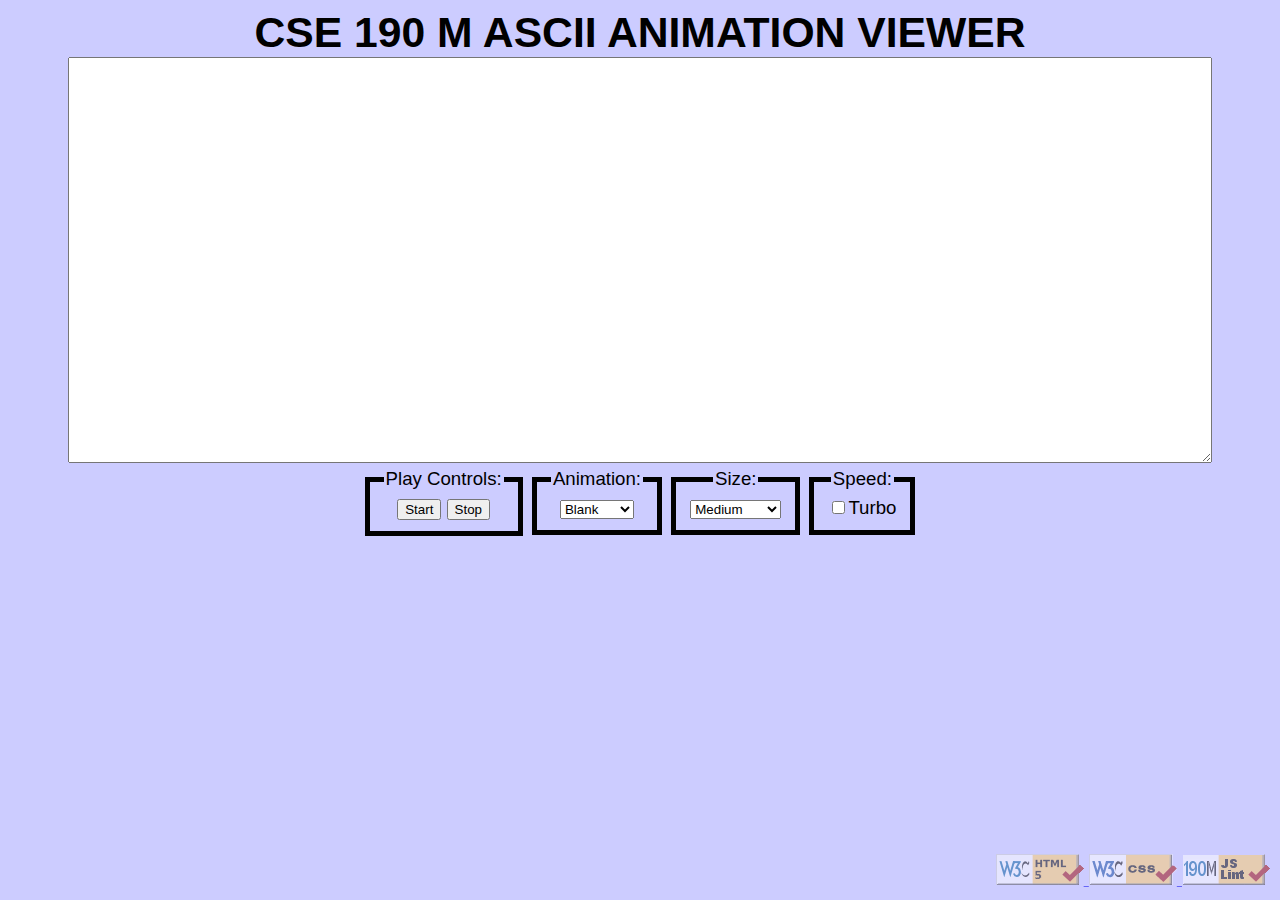
<file: animation.html>
<!DOCTYPE html>
<html lang="en">
<head>
  
    <title>ASCIImation</title>
    <link href="ascii.css" type="text/css" rel="stylesheet" />
    <script src="animation.js"></script>
    <script src="ascii.js"></script>
</head>

<body id="body1">

<h1 id="head">CSE 190 M ASCII ANIMATION VIEWER</h1>

<textarea id="viewBoard" cols="80" rows="20" readonly></textarea>

<div id="allControls">

    <fieldset class="controls">
        <legend>Play Controls:</legend>
        <button id="startBtn">Start</button>
        <button id="stopBtn">Stop</button>
    </fieldset>

    <fieldset class="controls">
        <legend>Animation:</legend>
        <select id="animationSelector" name="animation">
            <option value="blank">Blank</option>
            <option value="exercise">Exercise</option>
            <option value="juggler">Juggler</option>
            <option value="bike">Bike</option>
            <option value="dive">Dive</option>
            <option value="custom">Custom</option>
        </select>
    </fieldset>

    <fieldset class="controls">
        <legend>Size:</legend>
        <select id="sizeSelector" name="size">
            <option value="t">Tiny</option>
            <option value="s">Small</option>
            <option value="m" selected>Medium</option>
            <option value="l">Large</option>
            <option value="xl">Extra Large</option>
            <option value="xxl">XXL</option>
        </select>
    </fieldset>

    <fieldset class="controls">
        <legend>Speed:</legend>
        <label><input id="turbo" type="checkbox">Turbo</label>
    </fieldset>

</div>
<div id="validation">
    <a href="https://validator.w3.org/check/referer">
        <img alt="Validate" src="images/w3c-html.png"/>
    </a>
    <a href="https://jigsaw.w3.org/css-validator/check/referer">
        <img alt="Valid CSS!" src="images/w3c-css.png"/>
    </a>
    <a href="https://webster.cs.washington.edu/jslint/?referer">
        <img src="images/w3c-js.png" alt="Valid Js" />
    </a>
</div>
</body>
</html>
</file>
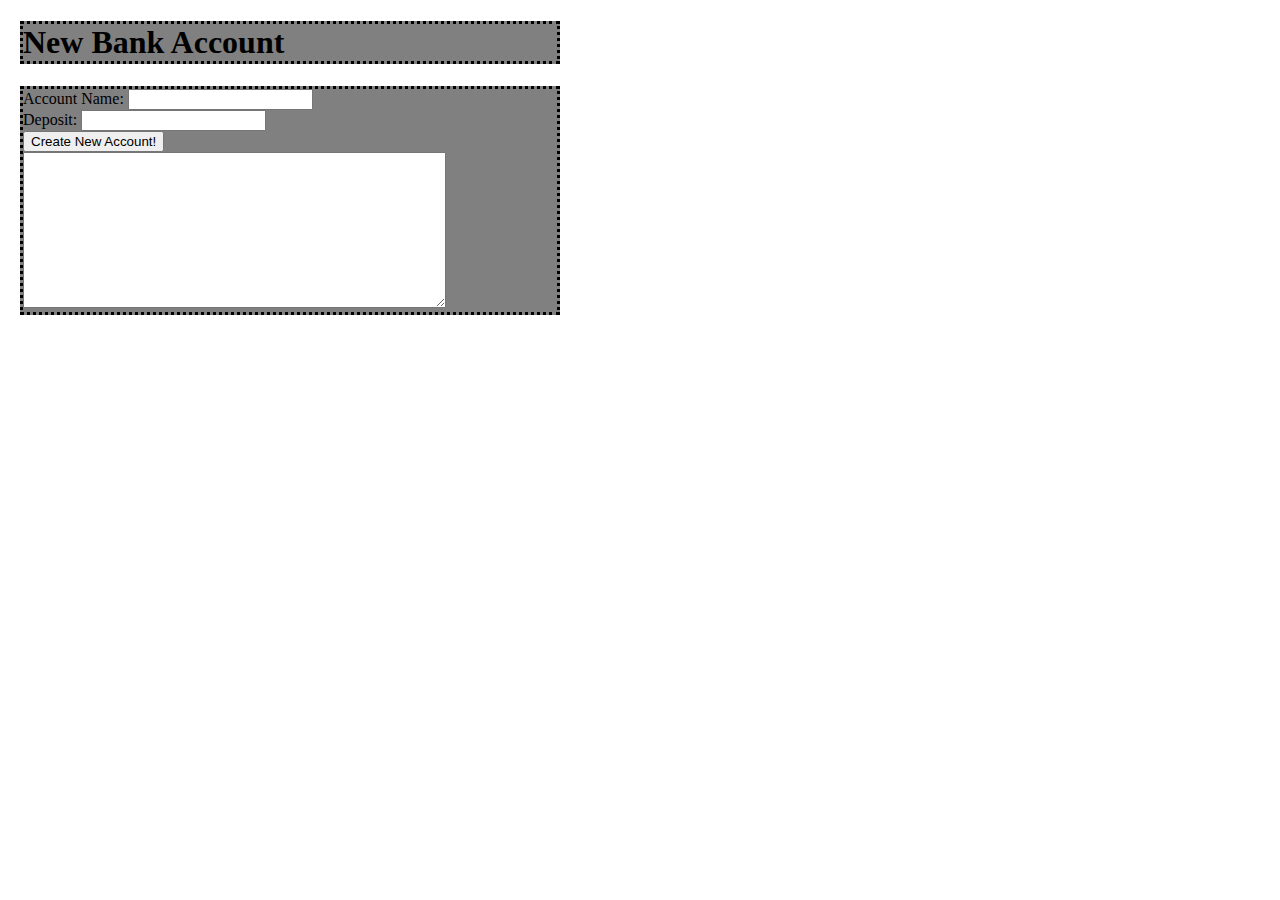
<file: bank.html>
<!DOCTYPE html>
<html lang="en">
<head>
    <meta charset="UTF-8">
    <meta http-equiv="X-UA-Compatible" content="IE=edge">
    <meta name="viewport" content="width=device-width, initial-scale=1.0">
    <title>Bank Account Application</title>
    <link href="bank.css" rel="stylesheet">
    <script src="bank.js"></script>
</head>
<body>
    <h1> New Bank Account </h1>
    <div id="form">
        <label>Account Name:</label>
        <input id="accountName" type="text"><br>
        <label>Deposit:</label>
        <input id="deposit" type="text"><br>
        <button id="createNewAccountBtn">Create New Account!</button><br>
        <textarea id="textArea" cols="50" rows="10"></textarea>
    </div>
    
</body>
</html>
</file>
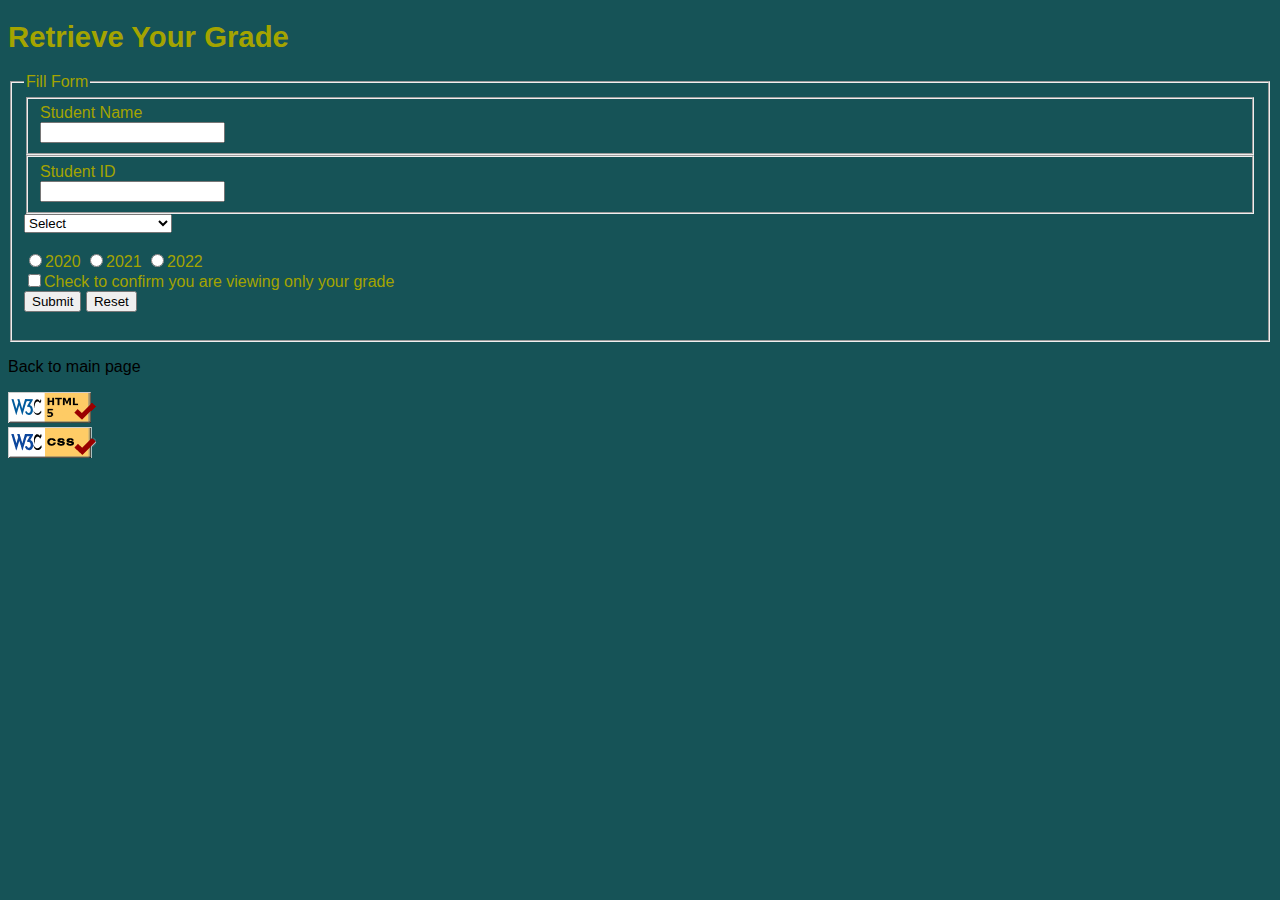
<file: grades.html>
<!DOCTYPE html>
<html lang="en">
<head>
    <meta charset="UTF-8">
    <meta http-equiv="X-UA-Compatible" content="IE=edge">
    <meta name="viewport" content="width=device-width, initial-scale=1.0">
    <link href="grades.css" type="text/css" rel="stylesheet"/>
    <title>Retrieve Grade</title>
</head>
<body>
    <h1>Retrieve Your Grade</h1>
    <fieldset>
        <legend>Fill Form</legend> 
            <form action="http://mumstudents.org/params.php">
                <fieldset>
                    <div>
                        <label>Student Name</label>
                    </div>
                    <div>
                        <input type="text", id = "name", name="name">
                    </div>
                </fieldset>
                <fieldset>
                    <div>
                        <label>Student ID</label>
                    </div>
                    <div>
                        <input type="text", id = "id", name="id">
                    </div>
                </fieldset>
                
                <select>
                    <optgroup label="Assignments">
                    <option>Select</option>
                    <option>FPP Assignments</option>
                    <option>MPP Assignments</option>
                    <option>SWE Assignments</option>
                    <option>WAP Assignments</option>
                    <option>WAA Assignments</option>
                </select><br><br>
                

                <label><input type="radio" name="Year of Entry" value="2020">2020</label>
                <label><input type="radio" name="Year of Entry" value="2021">2021</label>
                <label><input type="radio" name="Year of Entry" value="2022">2022</label><br/>

                <input type="checkbox" name="q">Check to confirm you are viewing only your grade<br>
                <input class="button" type="submit" name="submit">
                <input class="button" type="reset" name="reset"><br><br>

            </form>  
    </fieldset>
    <a href="index.html">
        <p style="color:black ;">Back to main page</p>
    </a>
    <a href="http://validator.w3.org/check/referer"><img src="images/w3c-html.png" alt="Valid HTML5" /></a> <br />
    <a href="http://jigsaw.w3.org/css-validator/check/referer"><img src="images/w3c-css.png" alt="Valid CSS" /></a>
</body>
</html>
</file>
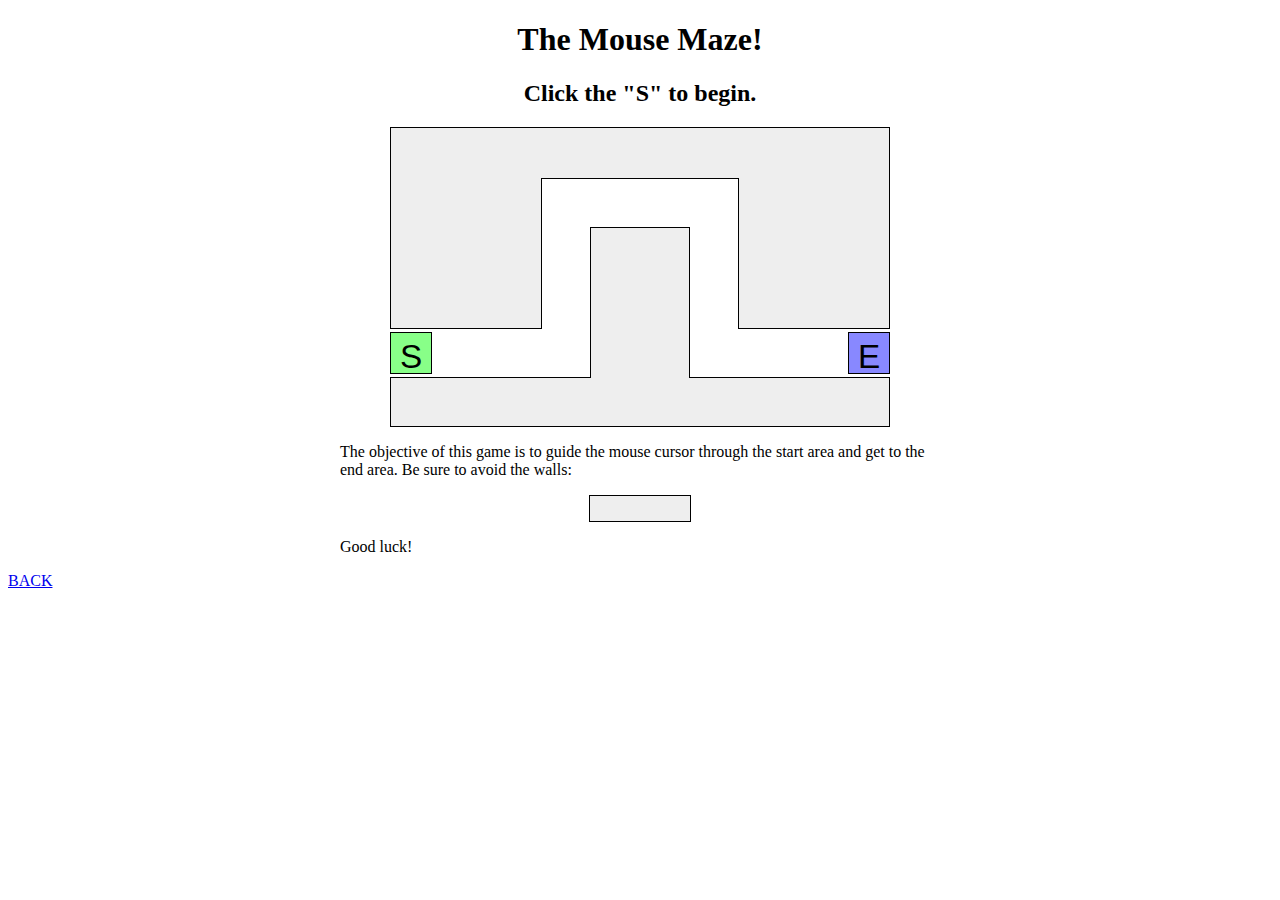
<file: maze.html>
<!DOCTYPE html>
<html>
	<!--
	CSE 190 M Lab 7 HTML file
	You should download this file for your lab, but you should not edit its contents.
	-->

	<head>
		<title>Maze!</title>
		
		<!-- provided files; do not modify -->
		<link href="maze.css" type="text/css" rel="stylesheet" />
		<script src="https://ajax.googleapis.com/ajax/libs/jquery/1.7.2/jquery.min.js" type="text/javascript"></script>
		
		<!-- your code -->
		<script src="maze.js" type="text/javascript"></script>
	</head>

	<body>
		<h1>The Mouse Maze!</h1>
		<h2 id="status">Click the "S" to begin.</h2>
		
		<!-- This part of the page represents the maze -->
		<div id="maze">
			<div id="start">S</div>
			<div class="boundary" id="boundary1"></div>
			<div class="boundary"></div>
			<div class="boundary"></div>
			<div class="boundary"></div>
			<div class="boundary"></div>
			<div id="end">E</div>
		</div>
		
		<p>
			The objective of this game is to guide the mouse cursor through the start area and get to the end area.  Be sure to avoid the walls:
		</p>
		
		<div class="boundary example"></div>
		
		<p>
			Good luck!
		</p>
		<a href="index.html">BACK</a>
	</body>
</html>
</file>
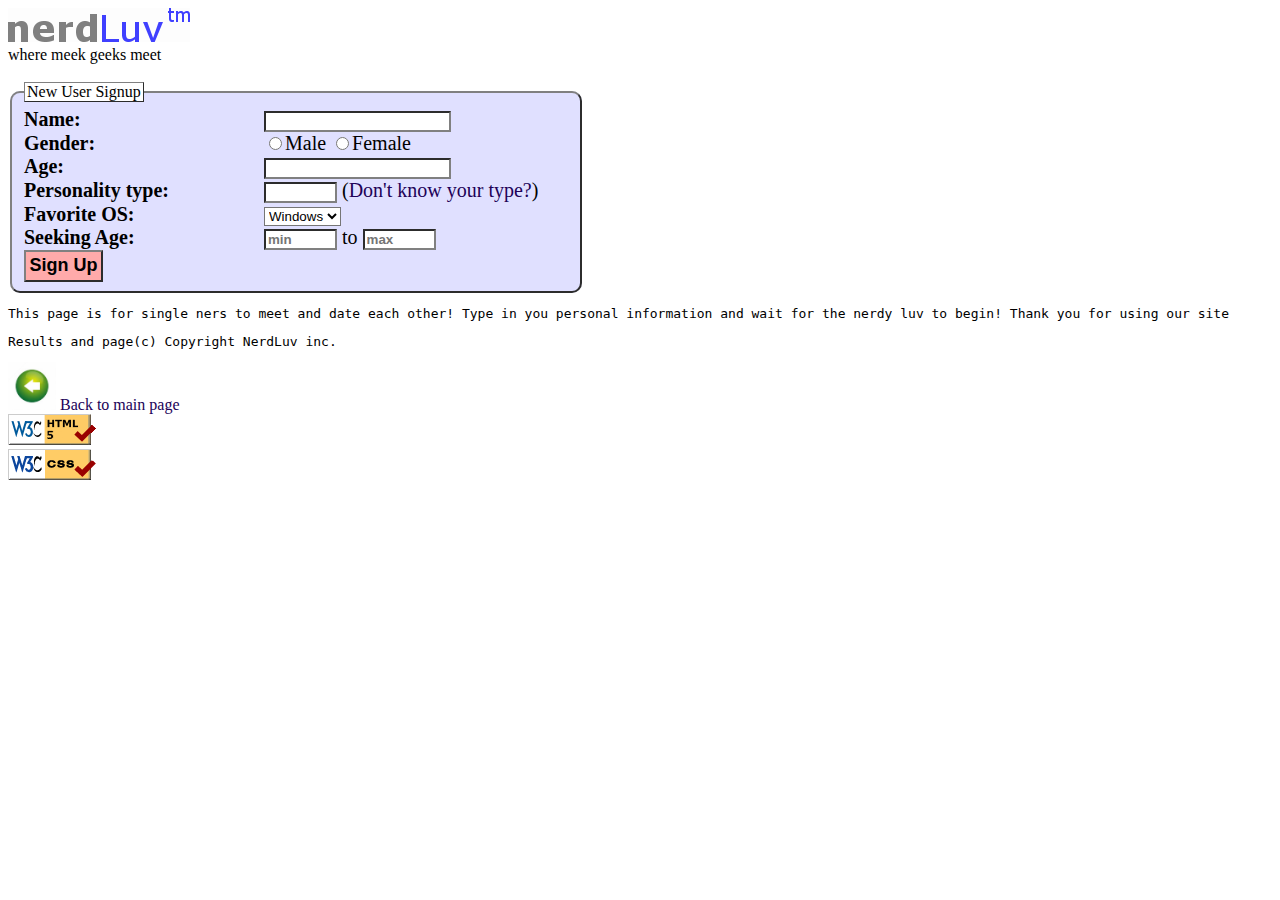
<file: nerdluv.html>
<!DOCTYPE html>
<html lang="en">
<head>
    <meta charset="UTF-8">
    <meta http-equiv="X-UA-Compatible" content="IE=edge">
    <meta name="viewport" content="width=device-width, initial-scale=1.0">
    <link rel="stylesheet" type="text/css" href="nerdluv.css">
    <title>Nerdluv</title>
</head>
<body>
    <div><img src="images/logo.png" alt="company logo" >
    <br>
    where meek geeks meet
    </div>
    <br>
    <fieldset>
        <legend id="newuser">New User Signup</legend>

        <form class = "form" action ="http://mumstudents.org/params.php">
            
                <label>Name:</label>
                <input type="text", id = "name", name ="name">
            <br>
                <label>Gender:</label>
                <input type="radio", name="male", value="Male">Male
                <input type="radio", name="female", value="Female">Female
            <br>
                <label>Age:</label>
                <input type="text">
            <br>
                <label>Personality type:</label> 
                <input type="text" name="ptype" size="6" maxlength="4">
                
                (<a href="http://www.humanmetrics.com/cgi-win/JTypes2.asp">Don't know your type?</a>)
                    
            <br>
            
                <label>Favorite OS:</label>
                <select name="favorite Os">
                <option>Windows</option>
                <option>Mac Os</option>
                <option>Linux</option>
                </select>
            
            <br>
            
                <label>Seeking Age:</label>
                <input type="text" name= "min" size="6" placeholder="min" maxlength="4"> to
                <input type="text" name="max" size="6" placeholder="max" maxlength="4">
               <br> 
               <input class="button" type="submit" name="Signup" value="Sign Up">
        </form>
    </fieldset>
    <p>This page is for single ners to meet and date each other! Type
        in you personal information and wait for the nerdy luv to begin!
        Thank you for using our site    
    </p>    
    <p>Results and page(c) Copyright NerdLuv inc.</p>
    <a href="index.html">
        <img src="images/back.jpg" style="width: 3em;">
        Back to main page
    </a>
    <br>
    <a href="http://validator.w3.org/check/referer"><img src="images/w3c-html.png" alt="Valid HTML5" /></a> <br />
    <a href="http://jigsaw.w3.org/css-validator/check/referer"><img src="images/w3c-css.png" alt="Valid CSS" /></a>
    
</body>
</html>
</file>
<file: ascii.css>
body{
    background-color: #CCCCFF;
    font: 14pt bold;
    font-family: sans-serif;
    text-align: center;
}

#head{
    font-size: 32pt;
    text-align: center;
    margin: 0px;
}

#viewBoard{
    width: 90%;
    height: 400px;
    margin: auto;
    font-family: monospace;
    font: 12pt bold;
}

#allControls{
    width: fit-content;
    margin: auto;
}

.controls{
    border: 5px solid black;
    display: inline;
}

/*html and css validation icons on a bottom right fixed position and is opaque */
#validation {
    position: fixed;
    bottom: 10px;
    right: 10px;
    opacity: 0.5;
    text-align: right;
}
</file>
<file: bank.css>
body{
    margin:20px;
    padding:20;
    border: 2px;
}

#form{
    border-style: dotted;
    margin-right: 700px;
    background-color: grey;
}
h1{
    
    background-color: gray;
    border-style:dotted;
    margin-right: 700px;

}
</file>
<file: grades.css>
body{
    font-family: 'Lucida Sans Unicode', ' Helvetica', sans-serif;
    color: #A4A400;
    background-color: #165357;
}
h1{
    font-family: 'Lucida Sans Unicode', ' Helvetica', sans-serif;
    font-size: 22pt;
}
legend{
    font-family: 'Lucida Sans Unicode', ' Helvetica', sans-serif;
    
}
a{
    text-decoration: none;
}
a:link { 
    color: #210258; 
}

a:visited { 
    color: rgb(165, 42, 42); 
}

a:hover { 
    color: #FF00FF; 
    text-decoration: underline;
}

a:active {
     color:rgb(42, 157, 165) ; 
}
</file>
<file: maze.css>
/*
CSE 190 M Lab 6 CSS file
You don't need to download or edit this file.
*/

h1, h2 {
	text-align: center;
}

p {
	width: 600px;
	margin: 1em auto;
}

#maze {
	margin: auto;
	position: relative;
	height: 300px;
	width: 500px;
}
img {
	vertical-align: middle;
}

#start, #end {
	position: absolute;
	top: 205px;
	height: 30px;
	width: 30px;
	border: 1px solid black;
	padding: 5px;
	cursor: default;
	
	font-family: "Helvetica", "Arial", sans-serif;
	font-size: 25pt;
	text-align: center;
}

#maze #start {
	background-color: #88ff88;
	left: 0;
}

#maze #end {
	background-color: #8888ff;
	right: 0;
}

div.boundary {
	background-color: #eeeeee;
	border: 1px solid black;
}

div.boundary.example {
	margin: auto;
	width: 100px;
	height: 25px;
}

div.youlose {
	background-color: #ff8888;
}

/*
Hack hack hack; these are CSS "sibling selectors" for selecting
neighboring elements.  Necessary to avoid giving ids to the boundary divs
*/

#maze div.boundary {
	position: absolute;
	
	top: 0;
	left: 0;
	height: 200px;
	width: 150px;
	z-index: 1;
}

#maze div.boundary + div.boundary {
	border-left: none;
	border-right: none;
	z-index: 2;
	
	left: 151px;
	height: 50px;
	width: 198px;
}

#maze div.boundary + div.boundary + div.boundary {
	border-left: 1px black solid;
	border-right: 1px black solid;
	z-index: 1;
	
	left: 348px;
	height: 200px;
	width: 150px;
}

#maze div.boundary + div.boundary + div.boundary + div.boundary {
	border: 1px black solid;
	
	top: 250px;
	left: 0;
	height: 48px;
	width: 498px;
}

#maze div.boundary + div.boundary + div.boundary + div.boundary + div.boundary {
	border-bottom: none;
	
	top: 100px;
	left: 200px;
	height: 150px;
	width: 98px;
}
</file>
<file: nerdluv.css>
body{
    display: block;
    margin: 8px;
}
#newuser{
    background-color: white;
    border: 1px outset gray;
}
legend{
    display: block;
    padding-inline-start: 2px;
    padding-inline-end: 2px;
}

.form{
    
    width: 100%;
    margin-bottom: -1px;
    font-size: 15pt; 
    box-shadow:rgba(0,0,0,0)
}
fieldset{
    margin-left: 1em;
    width:34em;
    background-color: #e0e0ff;
    border-radius: 10px;
    border: 2px outset gray;
    display: block;
    margin-inline-start: 2px;
    margin-inline-end: 2px;
    padding-block-start: 0.35em;
    padding-inline-start: 0.75em;
    padding-inline-end: 0.75em;
    padding-block-end: 0.625em;
    min-inline-size: min-content;
}

input{
    padding: 0.2em;
    border:2px outset gray;
    text-rendering: auto;
    color: fieldtext;
    letter-spacing: normal;
    word-spacing: normal;
    line-height: normal;
    text-transform: none;
    text-indent: 0px;
    text-shadow: none;
    display: inline-block;
    text-align: start;
    
}

input[type="text"]{
    background-color:lightgrey;
    font-weight: bold;
    padding: 1px 2px;
    letter-spacing: normal;
    word-spacing: normal;
    line-height: normal;
    text-transform: none;
    text-indent: 0px;
    text-shadow: none;
    display: inline-block;
    text-align: start;
    appearance: auto;
    -webkit-rtl-ordering: logical;
    cursor: text;
    background-color: field;
    margin: 0em;
    padding: 1px 2px;
    border-width: 2px;
    border-style: inset;
    text-rendering: auto;
    color: fieldtext;
    
}

input[type="radio"]{
    background-color:initial;
    font-weight: bold;
    cursor: default;
    appearance: auto;
    box-sizing: border-box;
    margin: 3px 3px 0px 5px;

}
label{
    cursor:default;
    font-weight: bold;
    text-align: left;
    float: left;
    width: 11em;
    margin-right: 1em;

}

p{
    font-family: monospace;
    text-align-last: left;
    display: block;
    margin-block-start: 1em;
    margin-block-end: 1em;
    margin-inline-start: 0px;
    margin-inline-end: 0px;
}
a{
    text-decoration: none;
    text-decoration-color: plum;

}
a:link { 
    color: #210258; 
}

a:visited { 
    color: rgb(165, 42, 42); 
}

a:hover { 
    color: #FF00FF; 
    text-decoration: underline;
}

a:active {
     color:rgb(42, 157, 165) ; 
    }
select{
    text-rendering: auto;
    color: fieldtext;
    letter-spacing: normal;
    word-spacing: normal;
    line-height: normal;
    text-transform: none;
    text-indent: 0px;
    text-shadow: none;
    display: inline-block;
    text-align: start;
    appearance: auto;
    box-sizing: border-box;
    align-items: center;
    white-space: pre;
    -webkit-rtl-ordering: logical;
    background-color: field;
    cursor: default;
    margin: 0em;
    border-width: 1px;
    border-style: solid;
    border-color: -internal-light-dark(rgb(118, 118, 118), rgb(133, 133, 133));
    border-image: initial;
    border-radius: 0px;

}

.button{
    font-size: 90%;
    font-weight: bold;
    background: #FFAAAA;
}
</file>
